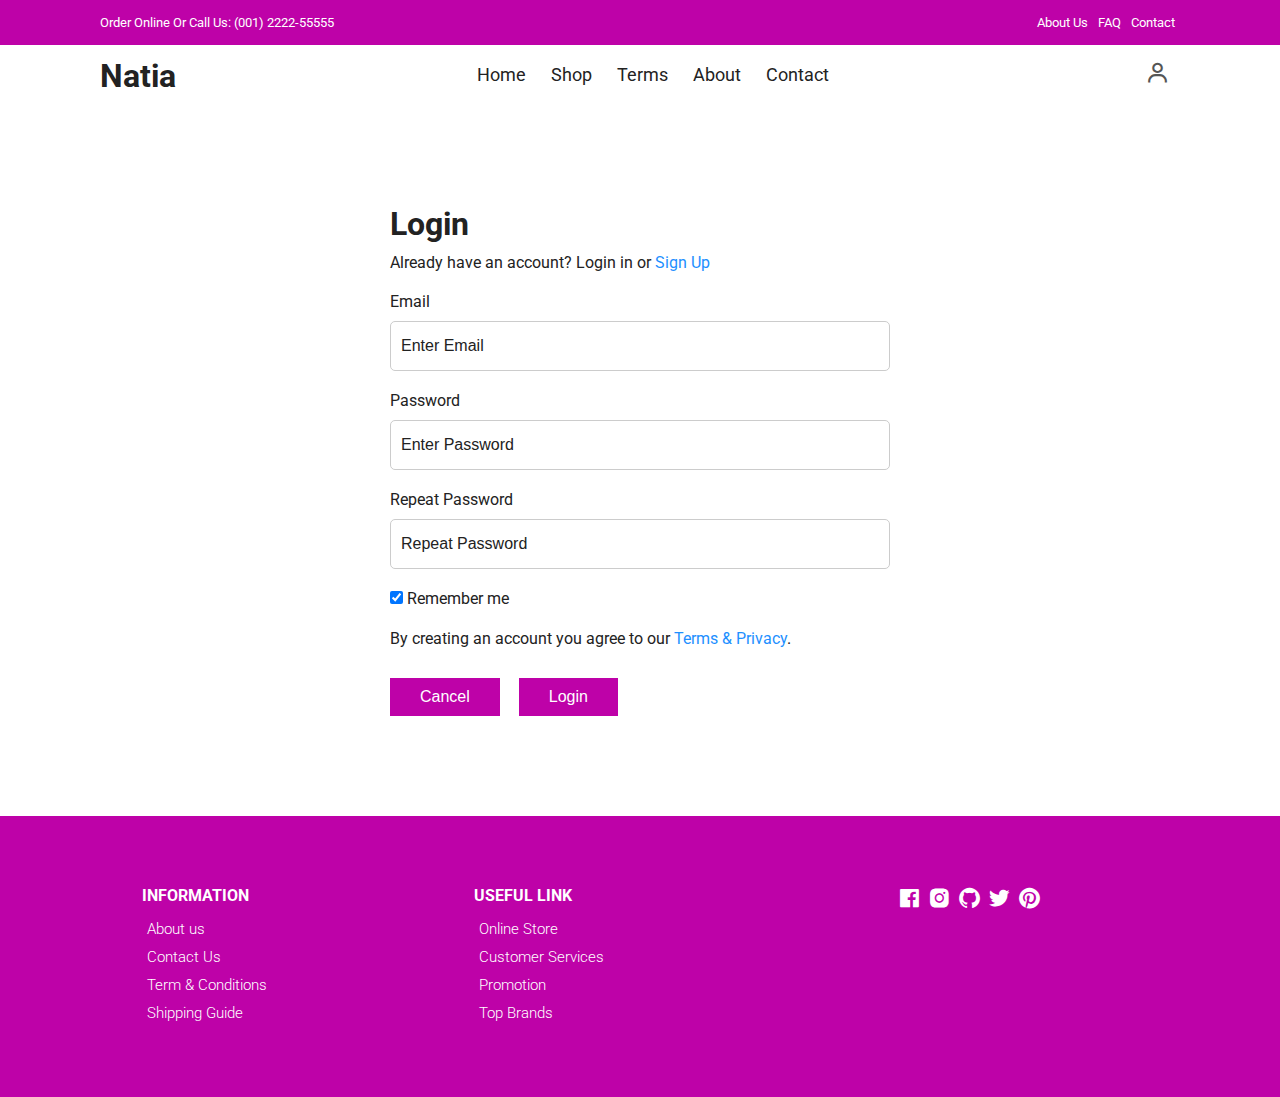
<file: login.html>
<!DOCTYPE html>
<html lang="en">
  <head>
    <meta charset="UTF-8" />
    <meta name="viewport" content="width=device-width, initial-scale=1.0" />
    <!-- Box icons -->
    <link
      rel="stylesheet"
      href="https://cdn.jsdelivr.net/npm/boxicons@latest/css/boxicons.min.css"
    />
    <!-- Custom StyleSheet -->
    <link rel="stylesheet" href="./css/styles.css" />
    <title>Login</title>
  </head>
  <body>
    <!-- Navigation -->
    <div class="top-nav">
      <div class="container d-flex">
        <p>Order Online Or Call Us: (001) 2222-55555</p>
        <ul class="d-flex">
          <li><a href="#">About Us</a></li>
          <li><a href="#">FAQ</a></li>
          <li><a href="#">Contact</a></li>
        </ul>
      </div>
    </div>
    <div class="navigation">
      <div class="nav-center container d-flex">
        <a href="index.html" class="logo"><h1>Natia</h1></a>

        <ul class="nav-list d-flex">
          <li class="nav-item">
            <a href="index.html" class="nav-link">Home</a>
          </li>
          <li class="nav-item">
            <a href="product.html" class="nav-link">Shop</a>
          </li>
          <li class="nav-item">
            <a href="#terms" class="nav-link">Terms</a>
          </li>
          <li class="nav-item">
            <a href="#about" class="nav-link">About</a>
          </li>
          <li class="nav-item">
            <a href="#contact" class="nav-link">Contact</a>
          </li>
          <li class="icons d-flex">
            <a href="login.html" class="icon">
              <i class="bx bx-user"></i>
            </a>
          </li>
        </ul>

        <div class="icons d-flex">
          <a href="login.html" class="icon">
            <i class="bx bx-user"></i>
          </a>
        </div>

        <div class="hamburger">
          <i class="bx bx-menu-alt-left"></i>
        </div>
      </div>
    </div>
    <!-- Login -->
    <div class="container">
      <div class="login-form">
        <form action="">
          <h1>Login</h1>
          <p>
            Already have an account? Login in or
            <a href="signup.html">Sign Up</a>
          </p>

          <label for="email">Email</label>
          <input type="text" placeholder="Enter Email" name="email" required />

          <label for="psw">Password</label>
          <input
            type="password"
            placeholder="Enter Password"
            name="psw"
            required
          />

          <label for="psw-repeat">Repeat Password</label>
          <input
            type="password"
            placeholder="Repeat Password"
            name="psw-repeat"
            required
          />

          <label>
            <input
              type="checkbox"
              checked="checked"
              name="remember"
              style="margin-bottom: 15px"
            />
            Remember me
          </label>

          <p>
            By creating an account you agree to our
            <a href="#">Terms & Privacy</a>.
          </p>

          <div class="buttons">
            <button type="button" class="cancelbtn">Cancel</button>
            <button type="submit" class="signupbtn">Login</button>
          </div>
        </form>
      </div>
    </div>

    <!-- Footer -->
    <footer class="footer">
      <div class="row">
        <div class="col d-flex">
          <h4>INFORMATION</h4>
          <a href="">About us</a>
          <a href="">Contact Us</a>
          <a href="">Term & Conditions</a>
          <a href="">Shipping Guide</a>
        </div>
        <div class="col d-flex">
          <h4>USEFUL LINK</h4>
          <a href="">Online Store</a>
          <a href="">Customer Services</a>
          <a href="">Promotion</a>
          <a href="">Top Brands</a>
        </div>
        <div class="col d-flex">
          <span><i class="bx bxl-facebook-square"></i></span>
          <span><i class="bx bxl-instagram-alt"></i></span>
          <span><i class="bx bxl-github"></i></span>
          <span><i class="bx bxl-twitter"></i></span>
          <span><i class="bx bxl-pinterest"></i></span>
        </div>
      </div>
    </footer>

    <!-- Custom Script -->
    <script src="./js/index.js"></script>
  </body>
</html>
</file>
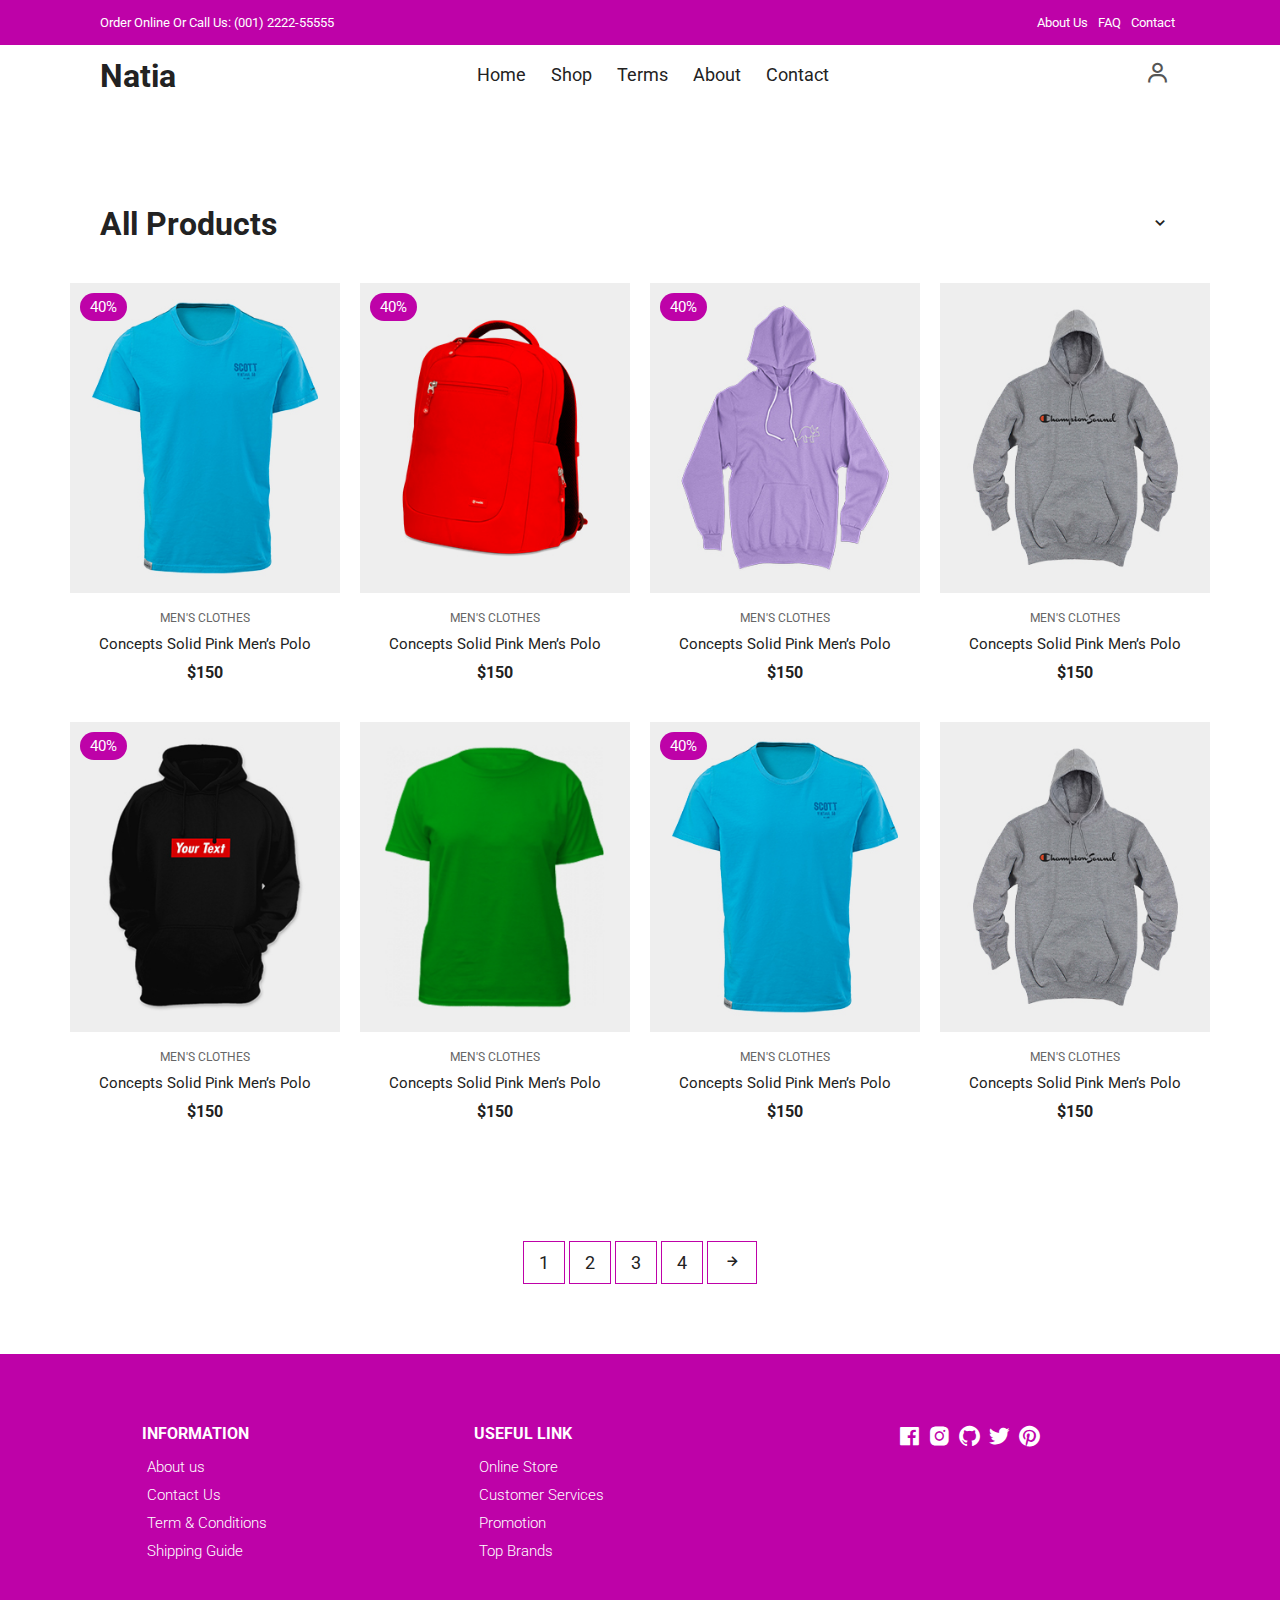
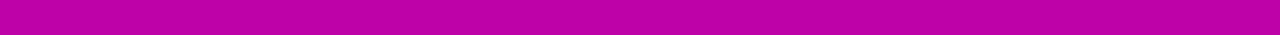
<file: product.html>
<!DOCTYPE html>
<html lang="en">
  <head>
    <meta charset="UTF-8" />
    <meta name="viewport" content="width=device-width, initial-scale=1.0" />
    <!-- Box icons -->
    <link
      rel="stylesheet"
      href="https://cdn.jsdelivr.net/npm/boxicons@latest/css/boxicons.min.css"
    />
    <link rel="stylesheet" href="index.html">
    <!-- Custom StyleSheet -->
    <link rel="stylesheet" href="./css/styles.css" />
    <title>Boy’s T-Shirt</title>
  </head>

  <body>
    <!-- Navigation -->
    <div class="top-nav">
      <div class="container d-flex">
        <p>Order Online Or Call Us: (001) 2222-55555</p>
        <ul class="d-flex">
          <li><a href="#">About Us</a></li>
          <li><a href="#">FAQ</a></li>
          <li><a href="#">Contact</a></li>
        </ul>
      </div>
    </div>
    <div class="navigation">
      <div class="nav-center container d-flex">
        <a href="index.html" class="logo"><h1>Natia</h1></a>

        <ul class="nav-list d-flex">
          <li class="nav-item">
            <a href="index.html" class="nav-link">Home</a>
          </li>
          <li class="nav-item">
            <a href="product.html" class="nav-link">Shop</a>
          </li>
          <li class="nav-item">
            <a href="#terms" class="nav-link">Terms</a>
          </li>
          <li class="nav-item">
            <a href="#about" class="nav-link">About</a>
          </li>
          <li class="nav-item">
            <a href="login.html" class="nav-link">Contact</a>
          </li>
          <li class="icons d-flex">
            <a href="login.html" class="icon">
              <i class="bx bx-user"></i>
            </a>
          </li>
        </ul>

        <div class="icons d-flex">
          <a href="login.html" class="icon">
            <i class="bx bx-user"></i>
          </a>
        </div>

        <div class="hamburger">
          <i class="bx bx-menu-alt-left"></i>
        </div>
      </div>
    </div>

    <!-- All Products -->
    <section class="section all-products" id="products">
      <div class="top container">
        <h1>All Products</h1>
        <form>
          <span><i class="bx bx-chevron-down"></i></span>
        </form>
      </div>
      <div class="product-center container">
        <div class="product-item">
          <div class="overlay">
            <a href="productDetails.html" class="product-thumb">
              <img src="./images/product-7.jpg" alt="" />
            </a>
            <span class="discount">40%</span>
          </div>
          <div class="product-info">
            <span>MEN'S CLOTHES</span>
            <a href="productDetails.html">Concepts Solid Pink Men’s Polo</a>
            <h4>$150</h4>
          </div>
        </div>
        <div class="product-item">
          <div class="overlay">
            <a href="" class="product-thumb">
              <img src="./images/product-2.jpg" alt="" />
            </a>
            <span class="discount">40%</span>
          </div>
          <div class="product-info">
            <span>MEN'S CLOTHES</span>
            <a href="">Concepts Solid Pink Men’s Polo</a>
            <h4>$150</h4>
          </div>
        </div>
        <div class="product-item">
          <div class="overlay">
            <a href="" class="product-thumb">
              <img src="./images/product-3.jpg" alt="" />
            </a>
            <span class="discount">40%</span>
          </div>
          <div class="product-info">
            <span>MEN'S CLOTHES</span>
            <a href="">Concepts Solid Pink Men’s Polo</a>
            <h4>$150</h4>
          </div>
        </div>
        <div class="product-item">
          <div class="overlay">
            <a href="" class="product-thumb">
              <img src="./images/product-4.jpg" alt="" />
            </a>
          </div>
          <div class="product-info">
            <span>MEN'S CLOTHES</span>
            <a href="">Concepts Solid Pink Men’s Polo</a>
            <h4>$150</h4>
          </div>
        </div>
        <div class="product-item">
          <div class="overlay">
            <a href="" class="product-thumb">
              <img src="./images/product-5.jpg" alt="" />
            </a>
            <span class="discount">40%</span>
          </div>
          <div class="product-info">
            <span>MEN'S CLOTHES</span>
            <a href="">Concepts Solid Pink Men’s Polo</a>
            <h4>$150</h4>
          </div>
        </div>
        <div class="product-item">
          <div class="overlay">
            <a href="" class="product-thumb">
              <img src="./images/product-6.jpg" alt="" />
            </a>
          </div>
          <div class="product-info">
            <span>MEN'S CLOTHES</span>
            <a href="">Concepts Solid Pink Men’s Polo</a>
            <h4>$150</h4>
          </div>
        </div>
        <div class="product-item">
          <div class="overlay">
            <a href="" class="product-thumb">
              <img src="./images/product-7.jpg" alt="" />
            </a>
            <span class="discount">40%</span>
          </div>
          <div class="product-info">
            <span>MEN'S CLOTHES</span>
            <a href="">Concepts Solid Pink Men’s Polo</a>
            <h4>$150</h4>
          </div>
        </div>
        <div class="product-item">
          <div class="overlay">
            <a href="" class="product-thumb">
              <img src="./images/product-4.jpg" alt="" />
            </a>
          </div>
          <div class="product-info">
            <span>MEN'S CLOTHES</span>
            <a href="">Concepts Solid Pink Men’s Polo</a>
            <h4>$150</h4>
          </div>
        </div>
      </div>
    </section>
    <section class="pagination">
      <div class="container">
        <span>1</span> <span>2</span> <span>3</span> <span>4</span>
        <span><i class="bx bx-right-arrow-alt"></i></span>
      </div>
    </section>
    <!-- Footer -->
    <footer class="footer">
      <div class="row">
        <div class="col d-flex">
          <h4>INFORMATION</h4>
          <a href="">About us</a>
          <a href="">Contact Us</a>
          <a href="">Term & Conditions</a>
          <a href="">Shipping Guide</a>
        </div>
        <div class="col d-flex">
          <h4>USEFUL LINK</h4>
          <a href="">Online Store</a>
          <a href="">Customer Services</a>
          <a href="">Promotion</a>
          <a href="">Top Brands</a>
        </div>
        <div class="col d-flex">
          <span><i class="bx bxl-facebook-square"></i></span>
          <span><i class="bx bxl-instagram-alt"></i></span>
          <span><i class="bx bxl-github"></i></span>
          <span><i class="bx bxl-twitter"></i></span>
          <span><i class="bx bxl-pinterest"></i></span>
        </div>
      </div>
    </footer>
    <!-- Custom Script -->
    <script src="./js/index.js"></script>
  </body>
</html>
</file>
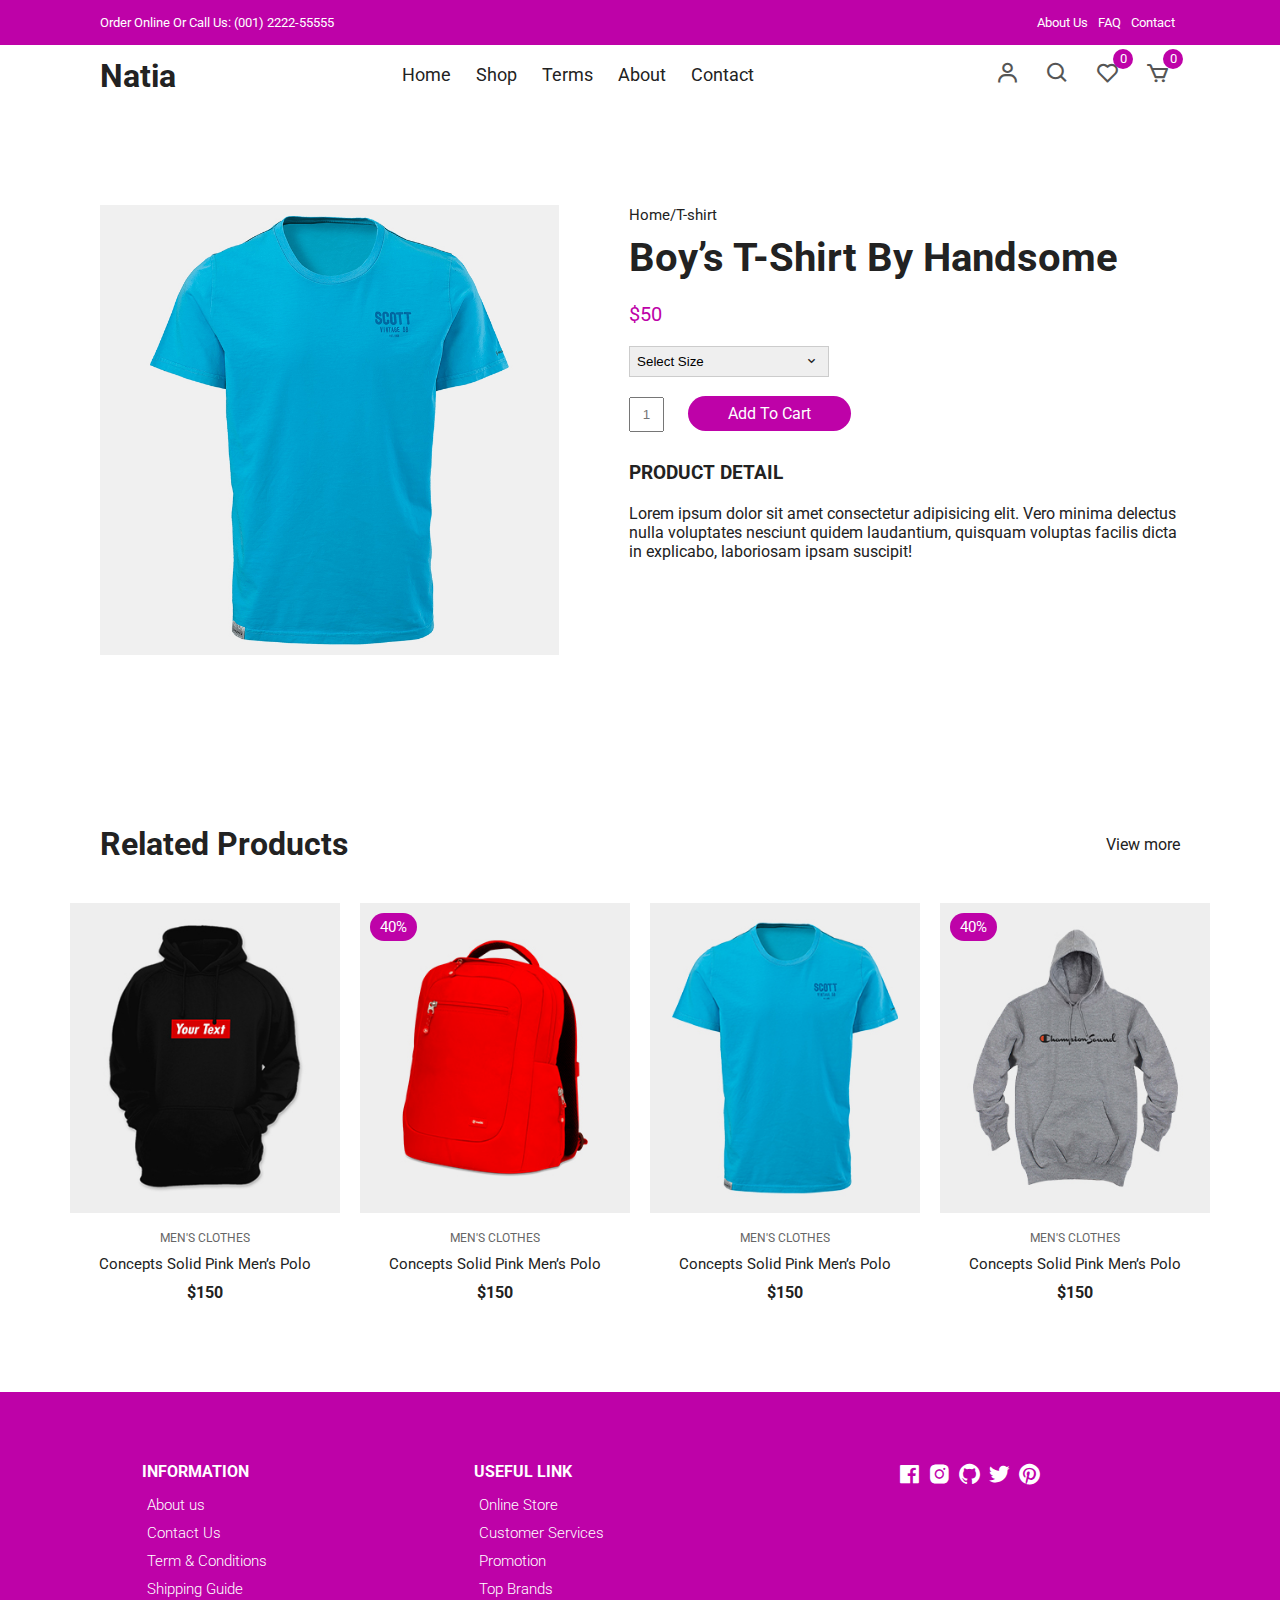
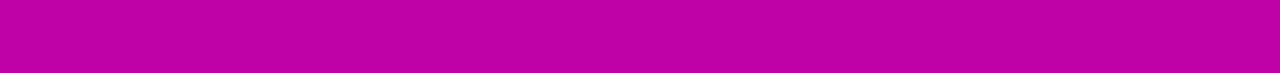
<file: productDetails.html>
<!DOCTYPE html>
<html lang="en">
  <head>
    <meta charset="UTF-8" />
    <meta name="viewport" content="width=device-width, initial-scale=1.0" />
    <!-- Box icons -->
    <link
      rel="stylesheet"
      href="https://cdn.jsdelivr.net/npm/boxicons@latest/css/boxicons.min.css"
    />
    <!-- Custom StyleSheet -->
    <link rel="stylesheet" href="./css/styles.css" />
    <title>Boy’s T-Shirt - Codevo</title>
  </head>

  <body>
    <!-- Navigation -->
    <div class="top-nav">
      <div class="container d-flex">
        <p>Order Online Or Call Us: (001) 2222-55555</p>
        <ul class="d-flex">
          <li><a href="#">About Us</a></li>
          <li><a href="#">FAQ</a></li>
          <li><a href="#">Contact</a></li>
        </ul>
      </div>
    </div>
    <div class="navigation">
      <div class="nav-center container d-flex">
        <a href="index.html" class="logo"><h1>Natia</h1></a>

        <ul class="nav-list d-flex">
          <li class="nav-item">
            <a href="index.html" class="nav-link">Home</a>
          </li>
          <li class="nav-item">
            <a href="product.html" class="nav-link">Shop</a>
          </li>
          <li class="nav-item">
            <a href="#terms" class="nav-link">Terms</a>
          </li>
          <li class="nav-item">
            <a href="#about" class="nav-link">About</a>
          </li>
          <li class="nav-item">
            <a href="#contact" class="nav-link">Contact</a>
          </li>
          <li class="icons d-flex">
            <a href="login.html" class="icon">
              <i class="bx bx-user"></i>
            </a>
            <div class="icon">
              <i class="bx bx-search"></i>
            </div>
            <div class="icon">
              <i class="bx bx-heart"></i>
              <span class="d-flex">0</span>
            </div>
            <a href="cart.html" class="icon">
              <i class="bx bx-cart"></i>
              <span class="d-flex">0</span>
            </a>
          </li>
        </ul>

        <div class="icons d-flex">
          <a href="login.html" class="icon">
            <i class="bx bx-user"></i>
          </a>
          <div class="icon">
            <i class="bx bx-search"></i>
          </div>
          <div class="icon">
            <i class="bx bx-heart"></i>
            <span class="d-flex">0</span>
          </div>
          <a href="cart.html" class="icon">
            <i class="bx bx-cart"></i>
            <span class="d-flex">0</span>
          </a>
        </div>

        <div class="hamburger">
          <i class="bx bx-menu-alt-left"></i>
        </div>
      </div>
    </div>

    <!-- Product Details -->
    <section class="section product-detail">
      <div class="details container">
        <div class="left image-container">
          <div class="main">
            <img src="./images/product-8.jpg" id="zoom" alt="" />
          </div>
        </div>
        <div class="right">
          <span>Home/T-shirt</span>
          <h1>Boy’s T-Shirt By Handsome</h1>
          <div class="price">$50</div>
          <form>
            <div>
              <select>
                <option value="Select Size" selected disabled>
                  Select Size
                </option>
                <option value="1">32</option>
                <option value="2">42</option>
                <option value="3">52</option>
                <option value="4">62</option>
              </select>
              <span><i class="bx bx-chevron-down"></i></span>
            </div>
          </form>
          <form class="form">
            <input type="text" placeholder="1" />
            <a href="cart.html" class="addCart">Add To Cart</a>
          </form>
          <h3>Product Detail</h3>
          <p>
            Lorem ipsum dolor sit amet consectetur adipisicing elit. Vero minima
            delectus nulla voluptates nesciunt quidem laudantium, quisquam
            voluptas facilis dicta in explicabo, laboriosam ipsam suscipit!
          </p>
        </div>
      </div>
    </section>

    <!-- Related -->
    <section class="section featured">
      <div class="top container">
        <h1>Related Products</h1>
        <a href="#" class="view-more">View more</a>
      </div>
      <div class="product-center container">
        <div class="product-item">
          <div class="overlay">
            <a href="" class="product-thumb">
              <img src="./images/product-5.jpg" alt="" />
            </a>
          </div>
          <div class="product-info">
            <span>MEN'S CLOTHES</span>
            <a href="">Concepts Solid Pink Men’s Polo</a>
            <h4>$150</h4>
          </div>
          <ul class="icons">
            <li><i class="bx bx-heart"></i></li>
            <li><i class="bx bx-search"></i></li>
            <li><i class="bx bx-cart"></i></li>
          </ul>
        </div>
        <div class="product-item">
          <div class="overlay">
            <a href="" class="product-thumb">
              <img src="./images/product-2.jpg" alt="" />
            </a>
            <span class="discount">40%</span>
          </div>
          <div class="product-info">
            <span>MEN'S CLOTHES</span>
            <a href="">Concepts Solid Pink Men’s Polo</a>
            <h4>$150</h4>
          </div>
          <ul class="icons">
            <li><i class="bx bx-heart"></i></li>
            <li><i class="bx bx-search"></i></li>
            <li><i class="bx bx-cart"></i></li>
          </ul>
        </div>
        <div class="product-item">
          <div class="overlay">
            <a href="" class="product-thumb">
              <img src="./images/product-7.jpg" alt="" />
            </a>
          </div>
          <div class="product-info">
            <span>MEN'S CLOTHES</span>
            <a href="">Concepts Solid Pink Men’s Polo</a>
            <h4>$150</h4>
          </div>
          <ul class="icons">
            <li><i class="bx bx-heart"></i></li>
            <li><i class="bx bx-search"></i></li>
            <li><i class="bx bx-cart"></i></li>
          </ul>
        </div>
        <div class="product-item">
          <div class="overlay">
            <a href="" class="product-thumb">
              <img src="./images/product-4.jpg" alt="" />
            </a>
            <span class="discount">40%</span>
          </div>
          <div class="product-info">
            <span>MEN'S CLOTHES</span>
            <a href="">Concepts Solid Pink Men’s Polo</a>
            <h4>$150</h4>
          </div>
          <ul class="icons">
            <li><i class="bx bx-heart"></i></li>
            <li><i class="bx bx-search"></i></li>
            <li><i class="bx bx-cart"></i></li>
          </ul>
        </div>
      </div>
    </section>
    <!-- Footer -->
    <footer class="footer">
      <div class="row">
        <div class="col d-flex">
          <h4>INFORMATION</h4>
          <a href="">About us</a>
          <a href="">Contact Us</a>
          <a href="">Term & Conditions</a>
          <a href="">Shipping Guide</a>
        </div>
        <div class="col d-flex">
          <h4>USEFUL LINK</h4>
          <a href="">Online Store</a>
          <a href="">Customer Services</a>
          <a href="">Promotion</a>
          <a href="">Top Brands</a>
        </div>
        <div class="col d-flex">
          <span><i class="bx bxl-facebook-square"></i></span>
          <span><i class="bx bxl-instagram-alt"></i></span>
          <span><i class="bx bxl-github"></i></span>
          <span><i class="bx bxl-twitter"></i></span>
          <span><i class="bx bxl-pinterest"></i></span>
        </div>
      </div>
    </footer>
    <!-- Custom Script -->
    <script src="./js/index.js"></script>
    <script
      src="https://code.jquery.com/jquery-3.4.0.min.js"
      integrity="sha384-JUMjoW8OzDJw4oFpWIB2Bu/c6768ObEthBMVSiIx4ruBIEdyNSUQAjJNFqT5pnJ6"
      crossorigin="anonymous"
    ></script>
    <script src="./js/zoomsl.min.js"></script>
    <script>
      $(function () {
        console.log("hello");
        $("#zoom").imagezoomsl({
          zoomrange: [4, 4],
        });
      });
    </script>
  </body>
</html>
</file>
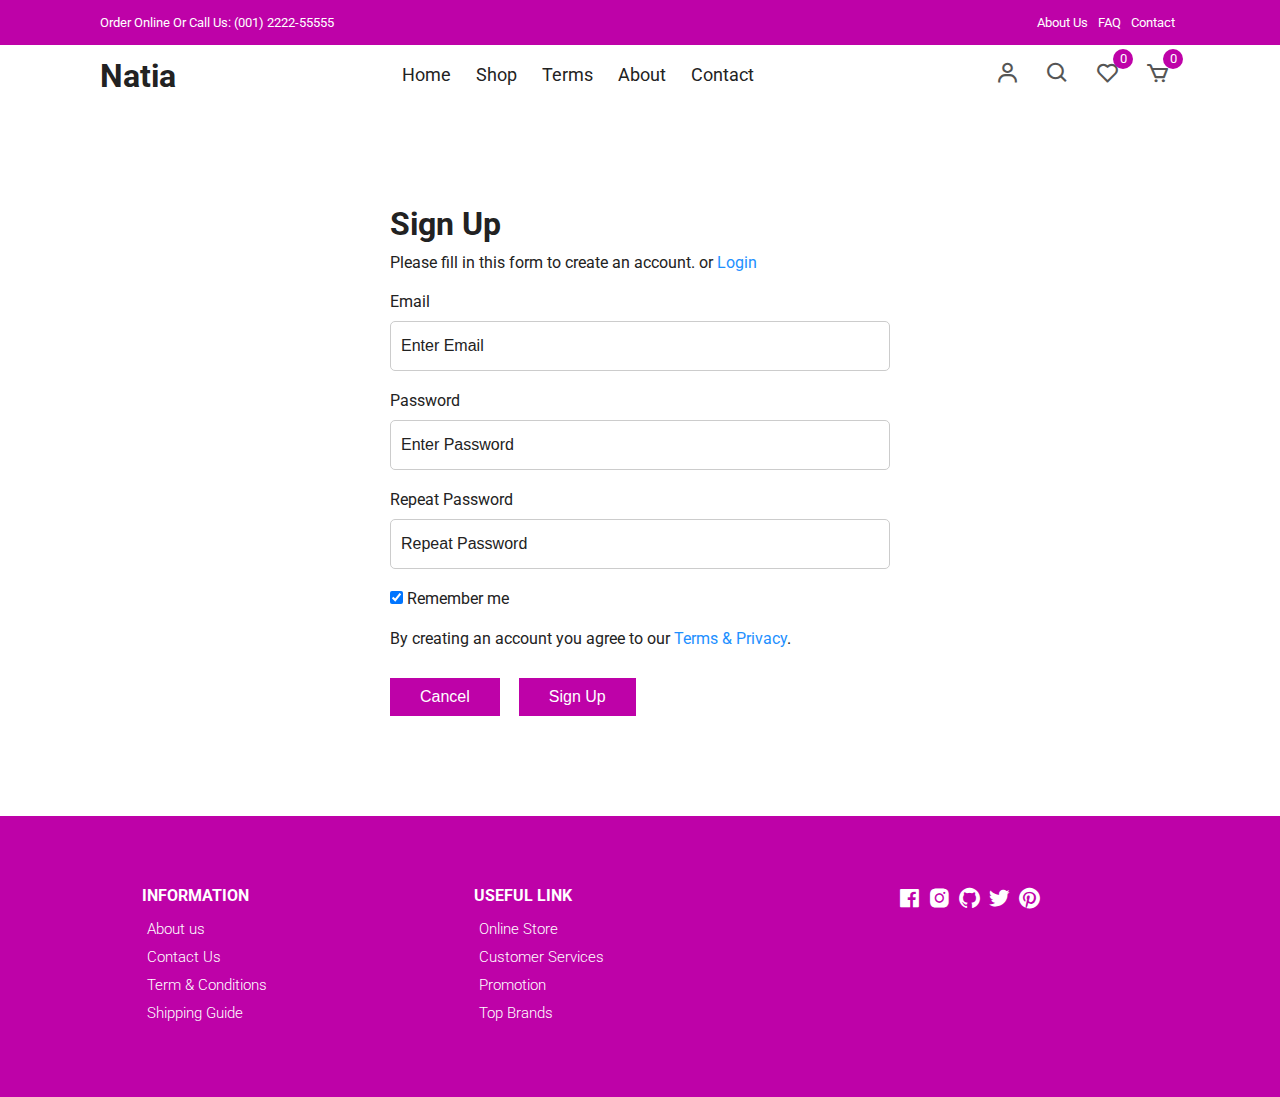
<file: signup.html>
<!DOCTYPE html>
<html lang="en">
  <head>
    <meta charset="UTF-8" />
    <meta name="viewport" content="width=device-width, initial-scale=1.0" />
    <!-- Box icons -->
    <link
      rel="stylesheet"
      href="https://cdn.jsdelivr.net/npm/boxicons@latest/css/boxicons.min.css"
    />
    <!-- Custom StyleSheet -->
    <link rel="stylesheet" href="./css/styles.css" />
    <title>Sign Up</title>
  </head>
  <body>
    <!-- Navigation -->
    <div class="top-nav">
      <div class="container d-flex">
        <p>Order Online Or Call Us: (001) 2222-55555</p>
        <ul class="d-flex">
          <li><a href="#">About Us</a></li>
          <li><a href="#">FAQ</a></li>
          <li><a href="#">Contact</a></li>
        </ul>
      </div>
    </div>
    <div class="navigation">
      <div class="nav-center container d-flex">
        <a href="index.html" class="logo"><h1>Natia</h1></a>

        <ul class="nav-list d-flex">
          <li class="nav-item">
            <a href="index.html" class="nav-link">Home</a>
          </li>
          <li class="nav-item">
            <a href="product.html" class="nav-link">Shop</a>
          </li>
          <li class="nav-item">
            <a href="#terms" class="nav-link">Terms</a>
          </li>
          <li class="nav-item">
            <a href="#about" class="nav-link">About</a>
          </li>
          <li class="nav-item">
            <a href="#contact" class="nav-link">Contact</a>
          </li>
          <li class="icons d-flex">
            <a href="login.html" class="icon">
              <i class="bx bx-user"></i>
            </a>
            <div class="icon">
              <i class="bx bx-search"></i>
            </div>
            <div class="icon">
              <i class="bx bx-heart"></i>
              <span class="d-flex">0</span>
            </div>
            <a href="cart.html" class="icon">
              <i class="bx bx-cart"></i>
              <span class="d-flex">0</span>
            </a>
          </li>
        </ul>

        <div class="icons d-flex">
          <a href="login.html" class="icon">
            <i class="bx bx-user"></i>
          </a>
          <div class="icon">
            <i class="bx bx-search"></i>
          </div>
          <div class="icon">
            <i class="bx bx-heart"></i>
            <span class="d-flex">0</span>
          </div>
          <a href="cart.html" class="icon">
            <i class="bx bx-cart"></i>
            <span class="d-flex">0</span>
          </a>
        </div>

        <div class="hamburger">
          <i class="bx bx-menu-alt-left"></i>
        </div>
      </div>
    </div>
    <!-- Login -->
    <div class="container">
      <div class="login-form">
        <form action="">
          <h1>Sign Up</h1>
          <p>
            Please fill in this form to create an account. or
            <a href="login.html">Login</a>
          </p>

          <label for="email">Email</label>
          <input type="text" placeholder="Enter Email" name="email" required />

          <label for="psw">Password</label>
          <input
            type="password"
            placeholder="Enter Password"
            name="psw"
            required
          />

          <label for="psw-repeat">Repeat Password</label>
          <input
            type="password"
            placeholder="Repeat Password"
            name="psw-repeat"
            required
          />

          <label>
            <input
              type="checkbox"
              checked="checked"
              name="remember"
              style="margin-bottom: 15px"
            />
            Remember me
          </label>

          <p>
            By creating an account you agree to our
            <a href="#">Terms & Privacy</a>.
          </p>

          <div class="buttons">
            <button type="button" class="cancelbtn">Cancel</button>
            <button type="submit" class="signupbtn">Sign Up</button>
          </div>
        </form>
      </div>
    </div>

    <!-- Footer -->
    <footer class="footer">
      <div class="row">
        <div class="col d-flex">
          <h4>INFORMATION</h4>
          <a href="">About us</a>
          <a href="">Contact Us</a>
          <a href="">Term & Conditions</a>
          <a href="">Shipping Guide</a>
        </div>
        <div class="col d-flex">
          <h4>USEFUL LINK</h4>
          <a href="">Online Store</a>
          <a href="">Customer Services</a>
          <a href="">Promotion</a>
          <a href="">Top Brands</a>
        </div>
        <div class="col d-flex">
          <span><i class="bx bxl-facebook-square"></i></span>
          <span><i class="bx bxl-instagram-alt"></i></span>
          <span><i class="bx bxl-github"></i></span>
          <span><i class="bx bxl-twitter"></i></span>
          <span><i class="bx bxl-pinterest"></i></span>
        </div>
      </div>
    </footer>

    <!-- Custom Script -->
    <script src="./js/index.js"></script>
  </body>
</html>
</file>
<file: css/styles.css>
/* Fonts */
@import url('https://fonts.googleapis.com/css2?family=Roboto:wght@100;300;400;500;700&display=swap');

/* Color Variables */
:root {
  --white: #fff;
  --black: #222;
  --green: #be02a8;
  --grey1: #f0f0f0;
  --grey2: #e9d7d3;
}

/* Basic Reset */
*,
*::before,
*::after {
  margin: 0;
  padding: 0;
  box-sizing: inherit;
}

html {
  box-sizing: border-box;
  font-size: 62.5%;
}

body {
  font-family: 'Roboto', sans-serif;
  font-size: 1.6rem;
  background-color: var(--white);
  color: var(--black);
  font-weight: 400;
  font-style: normal;
}

a {
  text-decoration: none;
  color: var(--black);
}

li {
  list-style: none;
}

.container {
  max-width: 114rem;
  margin: 0 auto;
  padding: 0 3rem;
}

.d-flex {
  display: flex;
  align-items: center;
}

/* 
=================
Header
=================
*/

.header {
  position: relative;
  min-height: 100vh;
  overflow-x: hidden;
}

.top-nav {
  background-color: var(--green);
  font-size: 1.3rem;
  color: var(--white);
}

.top-nav div {
  justify-content: space-between;
  height: 4.5rem;
}

.top-nav a {
  color: var(--white);
  padding: 0 0.5rem;
}

/* 
=================
Navigation
=================
*/
.navigation {
  height: 6rem;
  line-height: 6rem;
}

.nav-center {
  justify-content: space-between;
}

.nav-list .icons {
  display: none;
}

.nav-center .nav-item:not(:last-child) {
  margin-right: 0.5rem;
}

.nav-center .nav-link {
  font-size: 1.8rem;
  padding: 1rem;
}

.nav-center .nav-link:hover {
  color: var(--green);
}

.nav-center .hamburger {
  display: none;
  font-size: 2.3rem;
  color: var(--black);
  cursor: pointer;
}

/* Icons */

.icon {
  cursor: pointer;
  font-size: 2.5rem;
  padding: 0 1rem;
  color: #555;
  position: relative;
}

.icon:not(:last-child) {
  margin-right: 0.5rem;
}

.icon span {
  position: absolute;
  top: 3px;
  right: -3px;
  background-color: var(--green);
  color: var(--white);
  border-radius: 50%;
  font-size: 1.3rem;
  height: 2rem;
  width: 2rem;
  justify-content: center;
}

@media only screen and (max-width: 768px) {
  .nav-list {
    position: fixed;
    top: 12%;
    left: -35rem;
    flex-direction: column;
    align-items: flex-start;
    box-shadow: 5px 5px 10px rgba(0, 0, 0, 0.2);
    background-color: white;
    height: 100%;
    width: 0%;
    max-width: 35rem;
    z-index: 100;
    transition: all 300ms ease-in-out;
  }

  .nav-list.open {
    left: 0;
    width: 100%;
  }

  .nav-list .nav-item {
    margin: 0 0 1rem 0;
    width: 100%;
  }

  .nav-list .nav-link {
    font-size: 2rem;
    color: var(--black);
  }

  .nav-center .hamburger {
    display: block;
    color: var(--black);
    font-size: 3rem;
  }

  .icons {
    display: none;
  }

  .nav-list .icons {
    display: flex;
  }

  .top-nav ul {
    display: none;
  }

  .top-nav div {
    justify-content: center;
    height: 3rem;
  }
}

/* 
=================
Hero Area
=================
*/

.hero,
.hero .glide__slides {
  background-color: var(--grey2);
  position: relative;
  height: calc(100vh - 6rem);
  margin: 0 4rem;
  overflow: hidden;
}

.hero .center {
  display: flex;
  align-items: center;
  justify-content: center;
  position: relative;
  height: 100%;
  padding-top: 3rem;
}

.hero .left {
  position: absolute;
  top: 0%;
  left: 25rem;
  opacity: 0;
  transition: all 1000ms ease-in-out;
}

.hero .left h1 {
  font-size: 5rem;
  margin: 1rem 0;
}

.hero .left p {
  font-size: 1.6rem;
  margin-bottom: 1rem;
}

.hero .left .hero-btn {
  display: inline-block;
  padding: 1rem 3rem;
  font-size: 1.6rem;
  margin-top: 1rem;
  background-color: var(--green);
  color: white;
}

.hero .right {
  flex: 0 0 50%;
  height: 100%;
  position: relative;
  text-align: center;
}

.hero .right img {
  position: absolute;
  width: 55rem;
  opacity: 0;
  transition: all 1000ms ease-in-out;
}

.center .right img.img1 {
  width: 85%;
  right: -25%;
  bottom: -50%;
}

.center .right img.img2 {
  width: 90%;
  right: -40%;
  bottom: -40%;
}

.glide__slide--active .center .right img {
  bottom: -3%;
  opacity: 1;
}

.glide__slide--active .left {
  opacity: 1;
  top: 35%;
}

/*
======================
Hero Media Query
======================
*/
@media only screen and (max-width: 1500px) {
  .hero .left {
    left: 0;
  }
}
@media only screen and (max-width: 999px) {
  .glide__slide--active .left {
    top: 15%;
  }

  .center .right img.img1 {
    width: 90%;
  }

  .center .right img.img2 {
    width: 100%;
  }
}

@media only screen and (max-width: 567px) {
  .center .right img.img1 {
    width: 30rem;
  }

  .center .right img.img2 {
    width: 33rem;
  }

  .hero,
  .hero .glide__slides {
    margin: 0;
    padding: 0 3rem;
  }

  .hero .left h1 {
    font-size: 3rem;
  }

  .hero .left span {
    font-size: 1.4rem;
  }
  .hero .left p {
    font-size: 1.5rem;
    width: 80%;
  }
}

/* Category Section */
.section {
  padding: 10rem 0 5rem 0;
  overflow: hidden;
}

.cat-center {
  display: flex;
  align-items: center;
  justify-content: center;
  max-width: 114rem;
  margin: auto;
  padding: 0 3rem;
}

.cat-center .cat {
  max-width: 37rem;
  height: 25rem;
  overflow: hidden;
  position: relative;
  cursor: pointer;
  text-align: center;
}

.cat-center .cat:not(:last-child) {
  margin-right: 3rem;
}

.cat-center .cat img {
  width: 36.5rem;
  height: 100%;
  margin: auto;
  object-fit: cover;
  transition: all 2s ease;
}

.cat-center .cat:hover img {
  transform: scale(1.1);
}

.cat-center .cat div {
  position: absolute;
  bottom: 15%;
  left: 50%;
  transform: translateX(-50%);
  background-color: var(--white);
  width: 18rem;
  height: 5rem;
  line-height: 5rem;
  text-align: center;
  font-size: 2rem;
  font-weight: 500;
}

@media only screen and (max-width: 1200px) {
  .cat-center .cat img {
    width: 30rem;
  }
}

@media only screen and (max-width: 967px) {
  .cat-center .cat {
    max-width: 25rem;
    height: 20rem;
  }

  .cat-center .cat img {
    width: 25rem;
  }
}

@media only screen and (max-width: 768px) {
  .section {
    padding: 5rem 0;
  }

  .cat-center {
    flex-direction: column;
    padding: 3rem;
  }

  .cat-center .cat {
    max-width: 100%;
    height: 30rem;
  }

  .cat-center .cat:not(:last-child) {
    margin-right: 0rem;
    margin-bottom: 5rem;
  }

  .cat-center .cat img {
    width: 100%;
  }
}

/* New Arrivals */
.title {
  text-align: center;
  margin-bottom: 5rem;
}

.title h1 {
  font-size: 3rem;
  text-transform: uppercase;
  margin-bottom: 1rem;
  font-weight: 500;
}

.product-center {
  display: flex;
  align-items: center;
  justify-content: center;
  flex-wrap: wrap;
  max-width: 120rem;
  margin: 0 auto;
  padding: 0 2rem;
}

.product-item {
  position: relative;
  width: 27rem;
  margin: 0 auto;
  margin-bottom: 3rem;
}

.product-thumb img {
  width: 100%;
  height: 31rem;
  object-fit: cover;
  transition: all 500ms linear;
}

.product-info {
  padding: 1rem;
  text-align: center;
}

.product-info span {
  display: inline-block;
  font-size: 1.2rem;
  color: #666;
  margin-bottom: 1rem;
}

.product-info a {
  font-size: 1.5rem;
  display: block;
  margin-bottom: 1rem;
  transition: all 300ms ease;
}

.product-info a:hover {
  color: var(--green);
}

.product-item .icons {
  position: absolute;
  left: 50%;
  top: 35%;
  transform: translateX(-50%);
  display: flex;
  align-items: center;
}

.product-item .icons li {
  background-color: var(--white);
  text-align: center;
  padding: 1rem 1.5rem;
  font-size: 2.3rem;
  cursor: pointer;
  transition: 300ms ease-out;
  transform: translateY(20px);
  visibility: hidden;
  opacity: 0;
}

.product-item .icons li:first-child {
  transition-delay: 0.1s;
}

.product-item .icons li:nth-child(2) {
  transition-delay: 0.2s;
}

.product-item .icons li:nth-child(3) {
  transition-delay: 0.3s;
}

.product-item:hover .icons li {
  visibility: visible;
  opacity: 1;
  transform: translateY(0);
}

.product-item .icons li:not(:last-child) {
  margin-right: 0.5rem;
}

.product-item .icons li:hover {
  background-color: var(--green);
  color: var(--white);
}

.product-item .overlay {
  position: relative;
  overflow: hidden;
  cursor: pointer;
  width: 100%;
}

.product-item .overlay::after {
  content: '';
  position: absolute;
  top: 0;
  left: 0;
  width: 100%;
  height: 100%;
  background-color: rgba(0, 0, 0, 0.5);
  visibility: hidden;
  opacity: 0;
  transition: 300ms ease-out;
}

.product-item:hover .overlay::after {
  visibility: visible;
  opacity: 1;
}

.product-item:hover .product-thumb img {
  transform: scale(1.1);
}

.product-item .discount {
  position: absolute;
  top: 1rem;
  left: 1rem;
  background-color: var(--green);
  padding: 0.5rem 1rem;
  color: var(--white);
  border-radius: 2rem;
  font-size: 1.5rem;
}

@media only screen and (max-width: 567px) {
  .product-center {
    max-width: 100%;
    padding: 0 1rem;
  }

  .product-item {
    width: 40%;
    margin-bottom: 3rem;
  }

  .product-thumb img {
    height: 20rem;
  }

  .product-item {
    margin-right: 2rem;
  }

  .product-item .icons li {
    padding: 0.5rem 1rem;
    font-size: 1.8rem;
  }
}

/* Banner */

.banner {
  position: relative;
  background-color: var(--grey2);
  padding: 14rem 20%;
}

.banner .right img {
  position: absolute;
  bottom: 0;
  right: 10%;
  width: 75rem;
}

.banner .trend,
.banner p {
  display: block;
  font-size: 2rem;
  font-weight: 300;
  margin-bottom: 1.5rem;
}

.banner h1 {
  font-size: 5.4rem;
  color: var(--black);
  margin-bottom: 1.5rem;
}

.banner .btn {
  display: inline-block;
  margin-top: 2rem;
}

@media only screen and (max-width: 1500px) {
  .banner {
    padding: 14rem;
  }

  .banner .right img {
    right: 3rem;
    width: 70rem;
  }
}

@media only screen and (max-width: 996px) {
  .banner {
    padding: 8rem 2rem;
  }

  .banner .trend,
  .banner p {
    font-size: 1.5rem;
  }

  .banner h1 {
    font-size: 4rem;
  }

  .banner .right img {
    right: -6%;
    width: 50rem;
  }
}

@media only screen and (max-width: 768px) {
  .banner {
    display: grid;
    grid-template-columns: 1fr;
    height: 80vh;
  }

  .banner .left {
    width: 100%;
    margin-bottom: 3rem;
  }

  .banner .right {
    flex: 0 0 50%;
  }

  .banner .right img {
    right: 0;
    width: 50rem;
    left: 50%;
    transform: translateX(-50%);
  }
}

@media only screen and (max-width: 567px) {
  .banner {
    padding: 8rem 5rem;
  }

  .banner .trend,
  .banner p {
    font-size: 1.3rem;
    margin-bottom: 1rem;
  }

  .banner h1 {
    font-size: 3rem;
    margin-bottom: 1rem;
  }

  .banner .btn {
    padding: 0.8rem 1.7rem;
    font-size: 1.4rem;
  }

  .banner .right img {
    width: 45rem;
  }
}

/* Contact */
.contact {
  background-color: var(--black);
  color: var(--white);
  padding: 10rem 20rem;
}

.contact .row {
  display: grid;
  grid-template-columns: 1fr 1fr;
  align-items: center;
}

.contact .row .col h2 {
  margin-bottom: 1.5rem;
}

.contact .row .col p {
  width: 70%;
  margin-bottom: 2rem;
}

.btn-1 {
  background-color: var(--green);
  color: var(--white);
  display: inline-block;
  border-radius: 1rem;
  padding: 1rem 2rem;
}

.contact form div {
  position: relative;
  width: 80%;
  margin: 0 auto;
}

.contact form input {
  font-family: 'Roboto', sans-serif;
  text-indent: 2rem;
  width: 100%;
  border-radius: 1rem;
  padding: 1.5rem 0;
  outline: none;
  border: none;
}

.contact form a {
  position: absolute;
  top: 0;
  right: 0;
  background-color: var(--green);
  color: white;
  margin: 0.5rem;
  padding: 1rem 3rem;
  border-radius: 1rem;
}

@media only screen and (max-width: 996px) {
  .contact {
    padding: 8rem 8rem;
  }
}

@media only screen and (max-width: 768px) {
  .contact .row {
    grid-template-columns: 1fr;
    gap: 5rem 0;
  }

  .contact form div {
    width: 100%;
  }
}

@media only screen and (max-width: 567px) {
  .contact {
    padding: 8rem 1rem;
  }
}

/* Footer */
.footer {
  padding: 7rem 1rem;
  background-color: var(--green);
}

footer .row {
  display: grid;
  grid-template-columns: 1fr 1fr 1fr;
  max-width: 99.6rem;
  margin: 0 auto;
}

.footer .col {
  flex-direction: column;
  color: var(--white);
  align-items: flex-start;
}

.footer .col:last-child {
  flex-direction: row;
  justify-content: center;
}

.footer .col:last-child span {
  font-size: 2.5rem;
  margin-right: 0.5rem;
  color: var(--white);
}

.footer .col a {
  color: var(--white);
  font-size: 1.5rem;
  padding: 0.5rem;
  font-weight: 300;
}

.footer .col h4 {
  margin-bottom: 1rem;
}

@media only screen and (max-width: 567px) {
  footer .row {
    grid-template-columns: 1fr;
    row-gap: 3rem;
  }
}

/* Popup */
.popup {
  position: fixed;
  top: 0;
  left: 0;
  width: 100%;
  height: 100vh;
  background-color: rgba(0, 0, 0, 0.5);
  z-index: 9999;
  transition: 0.3s;
  transform: scale(1);
}

.popup-content {
  position: absolute;
  top: 50%;
  left: 50%;
  width: 90%;
  max-width: 110rem;
  margin: 0 auto;
  height: 55rem;
  transform: translate(-50%, -50%);
  padding: 1.6rem;
  display: table;
  overflow: hidden;
  background-color: var(--white);
}

.popup-close {
  display: flex;
  align-items: center;
  justify-content: center;
  position: absolute;
  top: 2rem;
  right: 2rem;
  padding: 0.5rem;
  background-color: var(--green);
  border-radius: 50%;
  cursor: pointer;
}

.popup-close {
  font-size: 3rem;
  color: white;
}

.popup-left {
  display: table-cell;
  width: 50%;
  height: 100%;
  vertical-align: middle;
}

.popup-right {
  display: table-cell;
  width: 50%;
  vertical-align: middle;
  padding: 3rem 5rem;
}

.popup-img-container {
  width: 100%;
  overflow: hidden;
}

.popup-img-container img.popup-img {
  display: block;
  width: 60rem;
  height: 45rem;
  max-width: 100%;
  border-radius: 1rem;
  object-fit: cover;
}

.right-content {
  text-align: center;
  width: 85%;
  margin: 0 auto;
}

.right-content h1 {
  font-size: 4rem;
  color: #000;
  margin-bottom: 1.6rem;
}

.right-content h1 span {
  color: var(--green);
}

.right-content p {
  font-size: 1.6rem;
  color: #555;
  margin-bottom: 1.6rem;
}

.popup-form {
  width: 100%;
  padding: 1.5rem 0;
  text-indent: 1rem;
  margin-bottom: 1.6rem;
  border-radius: 3rem;
  background-color: var(--green);
  color: white;
  font-size: 1.8rem;
  border: none;
}

.popup-form::placeholder {
  color: white;
}

.popup-form:focus {
  outline: none;
}

.right-content a:link,
.right-content a:visited {
  display: inline-block;
  padding: 1.8rem 5rem;
  border-radius: 3rem;
  font-weight: 700;
  color: var(--white);
  background-color: var(--black);
  border: 1px solid var(--grey2);
  transition: 0.3s;
}

.right-content a:hover {
  background-color: var(--green);
  border: 1px solid var(--grey2);
  color: var(--black);
}

.hide-popup {
  transform: scale(0.2);
  opacity: 0;
  visibility: hidden;
}

@media only screen and (max-width: 1200px) {
  .right-content {
    width: 100%;
  }

  .right-content h1 {
    font-size: 3.5rem;
    margin-bottom: 1.3rem;
  }
}

@media only screen and (max-width: 998px) {
  .popup-right {
    width: 100%;
  }

  .popup-left {
    display: none;
  }

  .right-content h1 {
    font-size: 5rem;
  }
}

@media only screen and (max-width: 768px) {
  .right-content h1 {
    font-size: 4rem;
  }

  .right-content p {
    font-size: 1.6rem;
  }

  .popup-form {
    width: 90%;
    margin: 0 auto;
    padding: 1.8rem 0;
    margin-bottom: 1.5rem;
  }

  .goto-top:link,
  .goto-top:visited {
    right: 5%;
    bottom: 5%;
  }
}

@media only screen and (max-width: 568px) {
  .popup-right {
    padding: 0 1.6rem;
  }

  .popup-content {
    height: 35rem;
    width: 90%;
    margin: 0 auto;
  }

  .right-content {
    width: 100%;
  }

  .right-content h1 {
    font-size: 3rem;
  }

  .right-content p {
    font-size: 1.4rem;
  }

  .popup-form {
    width: 100%;
    padding: 1.5rem 0;
    margin-bottom: 1.3rem;
  }

  .right-content a:link,
  .right-content a:visited {
    padding: 1.5rem 3rem;
  }

  .popup-close {
    top: 1rem;
    right: 1rem;
    padding: 0.5rem;
  }
}

/* All Products */
.section .top {
  display: flex;
  align-items: center;
  justify-content: space-between;
  margin-bottom: 4rem;
}

.all-products .top select {
  font-family: 'Poppins', sans-serif;
  width: 20rem;
  padding: 1rem;
  border: 1px solid #ccc;
  appearance: none;
  outline: none;
}

form {
  position: relative;
  z-index: 1;
}

form span {
  position: absolute;
  top: 50%;
  right: 1rem;
  transform: translateY(-50%);
  font-size: 2rem;
  z-index: 0;
}

@media only screen and (max-width: 768px) {
  .all-products .top select {
    width: 15rem;
  }
}

/* Pagination */
.pagination {
  display: flex;
  align-items: center;
  padding: 3rem 0 5rem 0;
}

.pagination span {
  display: inline-block;
  padding: 1rem 1.5rem;
  border: 1px solid var(--green);
  font-size: 1.8rem;
  margin-bottom: 2rem;
  cursor: pointer;
  transition: all 300ms ease-in-out;
}

.pagination span:hover {
  border: 1px solid var(--green);
  background-color: var(--green);
  color: #fff;
}

/* Cart Items */
.cart {
  margin: 10rem auto;
}

table {
  width: 100%;
  border-collapse: collapse;
}

.cart-info {
  display: flex;
  flex-wrap: wrap;
}

th {
  text-align: left;
  padding: 0.5rem;
  color: #fff;
  background-color: var(--green);
  font-weight: normal;
}

td {
  padding: 1rem 0.5rem;
}

td input {
  width: 5rem;
  height: 3rem;
  padding: 0.5rem;
}

td a {
  color: orangered;
  font-size: 1.4rem;
}

td img {
  width: 8rem;
  height: 8rem;
  margin-right: 1rem;
}

.total-price {
  display: flex;
  align-items: flex-end;
  flex-direction: column;
  margin-top: 2rem;
}

.total-price table {
  border-top: 3px solid var(--green);
  width: 100%;
  max-width: 35rem;
}

td:last-child {
  text-align: right;
}

th:last-child {
  text-align: right;
}

.checkout {
  display: inline-block;
  background-color: var(--green);
  color: white;
  padding: 1rem;
  margin-top: 1rem;
}

@media only screen and (max-width: 567px) {
  .cart-info p {
    display: none;
  }
}

/* Product Details */
.product-detail .details {
  display: grid;
  grid-template-columns: 1fr 1.2fr;
  gap: 7rem;
}

.product-detail .left {
  display: flex;
  flex-direction: column;
}

.product-detail .left .main {
  text-align: center;
  background-color: #f6f2f1;
  margin-bottom: 2rem;
  height: 45rem;
}

.product-detail .left .main img {
  object-fit: cover;
  height: 100%;
  width: 100%;
}

.product-detail .right span {
  display: inline-block;
  font-size: 1.5rem;
  margin-bottom: 1rem;
}

.product-detail .right h1 {
  font-size: 4rem;
  line-height: 1.2;
  margin-bottom: 2rem;
}

.product-detail .right .price {
  font-size: 600;
  font-size: 2rem;
  color: var(--green);
  margin-bottom: 2rem;
}

.product-detail .right div {
  display: inline-block;
  position: relative;
  z-index: -1;
}

.product-detail .right select {
  font-family: 'Poppins', sans-serif;
  width: 20rem;
  padding: 0.7rem;
  border: 1px solid #ccc;
  appearance: none;
  outline: none;
}

.product-detail form {
  margin-bottom: 2rem;
  z-index: 0;
}

.product-detail form span {
  position: absolute;
  top: 50%;
  right: 1rem;
  transform: translateY(-50%);
  font-size: 2rem;
  z-index: 0;
}

.product-detail .form {
  margin-bottom: 3rem;
}

.product-detail .form input {
  padding: 0.8rem;
  text-align: center;
  width: 3.5rem;
  margin-right: 2rem;
}

.product-detail .form .addCart {
  background: var(--green);
  padding: 0.8rem 4rem;
  color: #fff;
  border-radius: 3rem;
}

.product-detail h3 {
  text-transform: uppercase;
  margin-bottom: 2rem;
}

@media only screen and (max-width: 996px) {
  .product-detail .left {
    width: 30rem;
    height: 45rem;
  }

  .product-detail .details {
    gap: 3rem;
  }
}

@media only screen and (max-width: 650px) {
  .product-detail .details {
    grid-template-columns: 1fr;
  }

  .product-detail .right {
    margin-top: 1rem;
  }

  .product-detail .left {
    width: 100%;
    height: 45rem;
  }

  .product-detail .details {
    gap: 3rem;
  }
}

/* Login Form */
.login-form {
  padding: 5rem 0;
  max-width: 50rem;
  margin: 5rem auto;
}

.login-form form {
  display: flex;
  flex-direction: column;
}

.login-form form h1 {
  margin-bottom: 1rem;
}
.login-form form p {
  margin-bottom: 2rem;
}

.login-form form label {
  margin-bottom: 1rem;
}

.login-form form input {
  border: 1px solid #ccc;
  outline: none;
  padding: 1.5rem 0;
  text-indent: 1rem;
  font-size: 1.6rem;
  margin-bottom: 2rem;
  border-radius: 0.5rem;
}

.login-form form input::placeholder {
  font-size: 1.6rem;
  color: #222;
}

.login-form form .buttons {
  margin-top: 1rem;
}

.login-form form button {
  outline: none;
  border: none;
  font-size: 1.6rem;
  padding: 1rem 3rem;
  margin-right: 1.5rem;
  background-color: var(--green);
  color: white;
  cursor: pointer;
}

.login-form form p a {
  color: dodgerblue;
}
</file>
